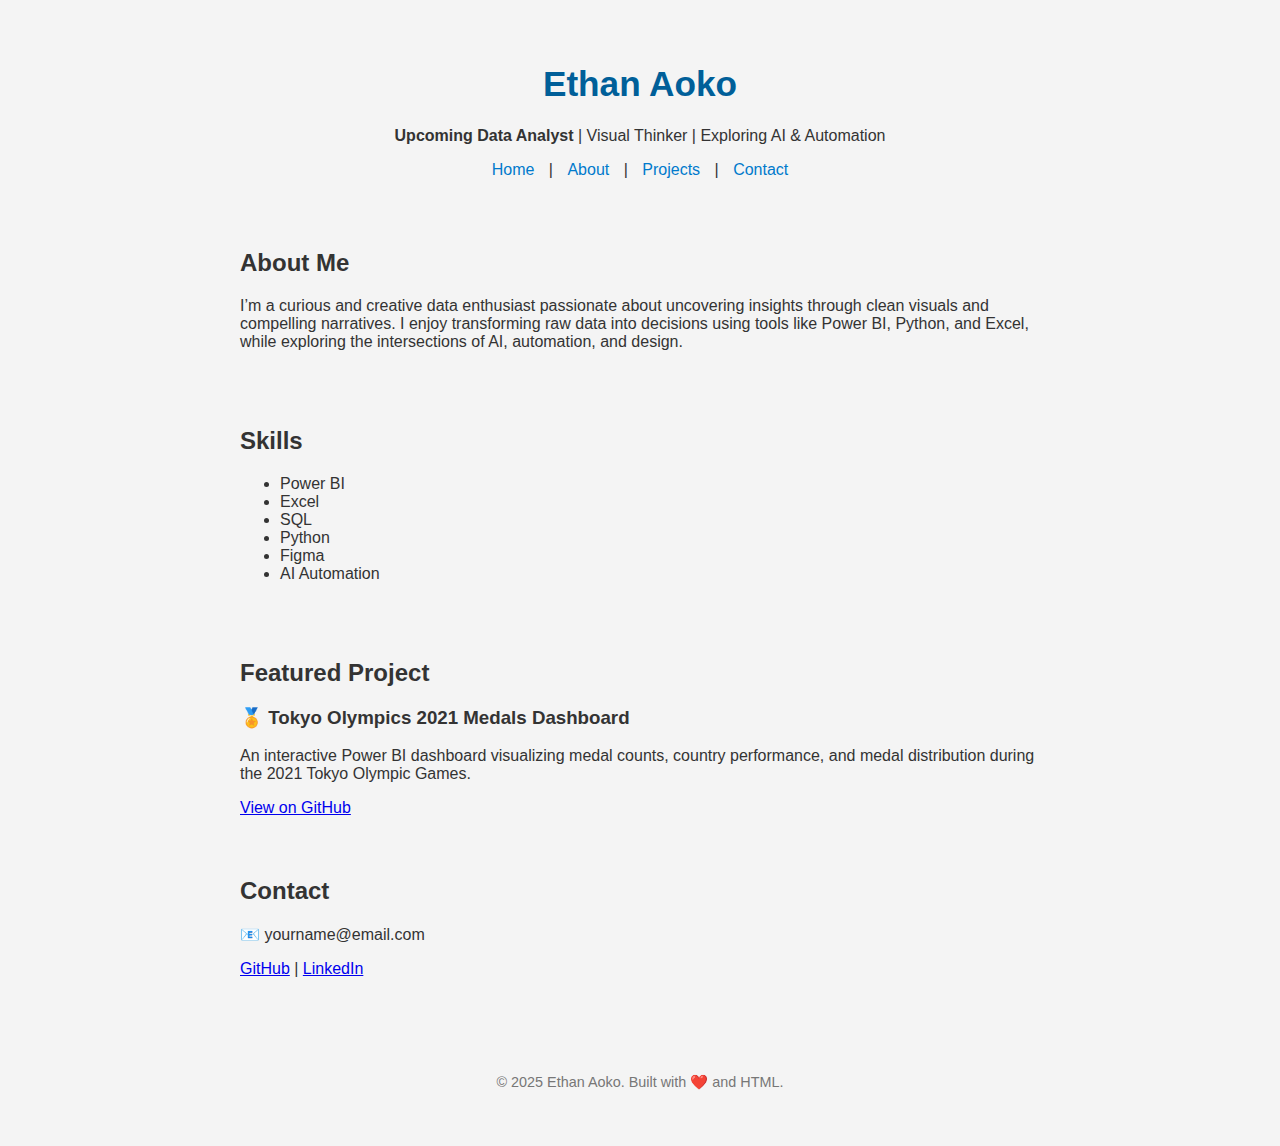
<file: index.html>
<!DOCTYPE html>
<html lang="en">
<head>
  <meta charset="UTF-8" />
  <meta name="viewport" content="width=device-width, initial-scale=1.0"/>
  <title>Ethan Aoko | Data Analyst Portfolio</title>
  <link rel="stylesheet" href="style.css" />
</head>
<body>

  <header>
    <h1>Ethan Aoko</h1>
    <p><strong>Upcoming Data Analyst</strong> | Visual Thinker | Exploring AI & Automation</p>
    <nav>
      <a href="index.html">Home</a> |
      <a href="about.html">About</a> |
      <a href="projects.html">Projects</a> |
      <a href="contact.html">Contact</a>
    </nav>
  </header>

  <section>
    <h2>About Me</h2>
    <p>I’m a curious and creative data enthusiast passionate about uncovering insights through clean visuals and compelling narratives. I enjoy transforming raw data into decisions using tools like Power BI, Python, and Excel, while exploring the intersections of AI, automation, and design.</p>
  </section>

  <section>
    <h2>Skills</h2>
    <ul>
      <li>Power BI</li>
      <li>Excel</li>
      <li>SQL</li>
      <li>Python</li>
      <li>Figma</li>
      <li>AI Automation</li>
    </ul>
  </section>

  <section>
    <h2>Featured Project</h2>
    <h3>🏅 Tokyo Olympics 2021 Medals Dashboard</h3>
    <p>
      An interactive Power BI dashboard visualizing medal counts, country performance, and medal distribution during the 2021 Tokyo Olympic Games.
    </p>
    <a href="https://github.com/Durian-gr3y/olympics-dashboard" class="btn">View on GitHub</a>
  </section>

  <section>
    <h2>Contact</h2>
    <p>📧 yourname@email.com</p>
    <p>
      <a href="https://github.com/Durian-gr3y">GitHub</a> |
      <a href="https://www.linkedin.com/in/ethan-aoko-001480245">LinkedIn</a>
    </p>
  </section>

  <footer>
    <p>© 2025 Ethan Aoko. Built with ❤️ and HTML.</p>
  </footer>

</body>
</html>
</file>
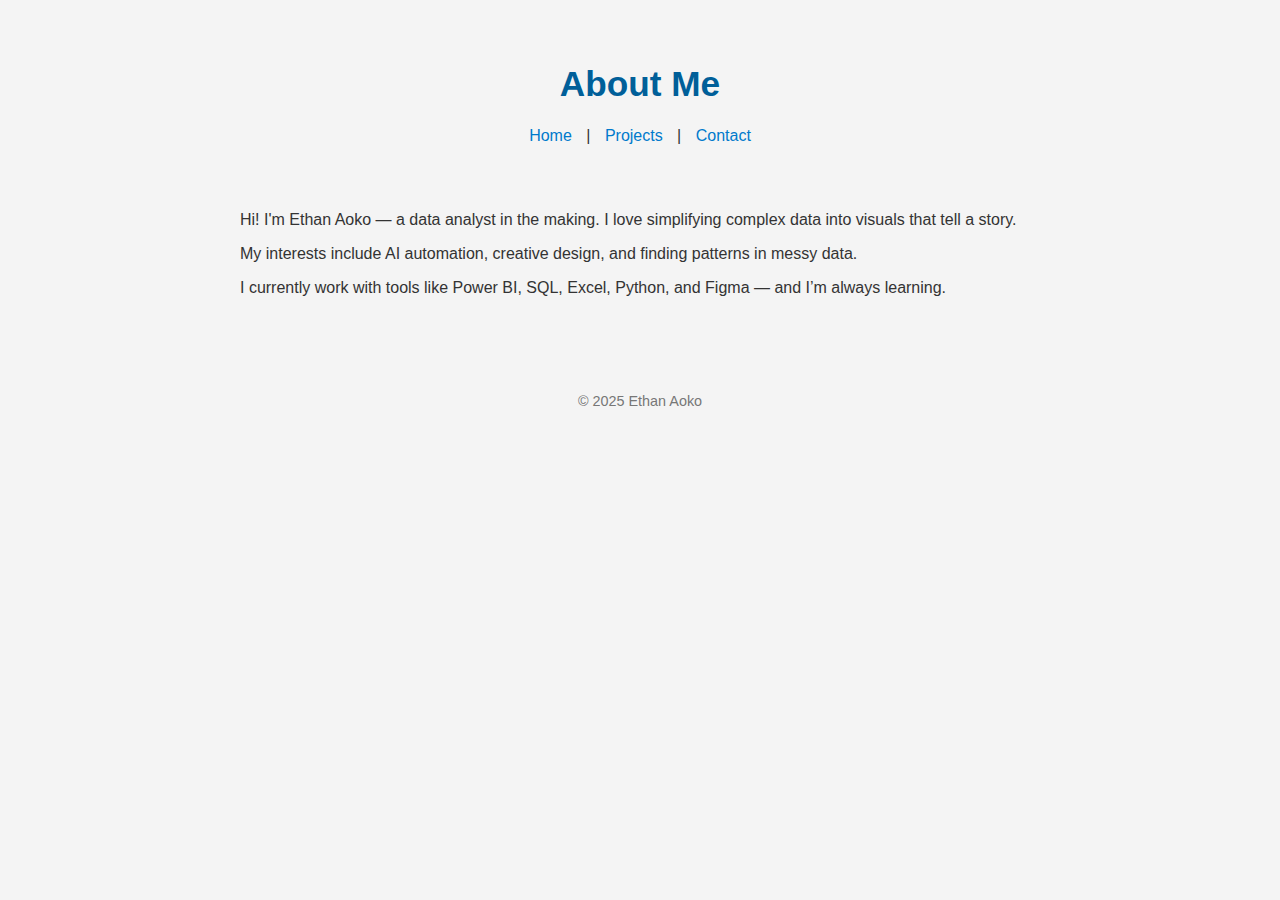
<file: about.html>
<!DOCTYPE html>
<html lang="en">
<head>
  <meta charset="UTF-8" />
  <title>About Ethan Aoko</title>
  <link rel="stylesheet" href="style.css">
</head>
<body>
  <header>
    <h1>About Me</h1>
    <nav><a href="index.html">Home</a> | <a href="projects.html">Projects</a> | <a href="contact.html">Contact</a></nav>
  </header>

  <section>
    <p>Hi! I'm Ethan Aoko — a data analyst in the making. I love simplifying complex data into visuals that tell a story.</p>
    <p>My interests include AI automation, creative design, and finding patterns in messy data.</p>
    <p>I currently work with tools like Power BI, SQL, Excel, Python, and Figma — and I’m always learning.</p>
  </section>

  <footer>
    <p>© 2025 Ethan Aoko</p>
  </footer>
</body>
</html>
</file>
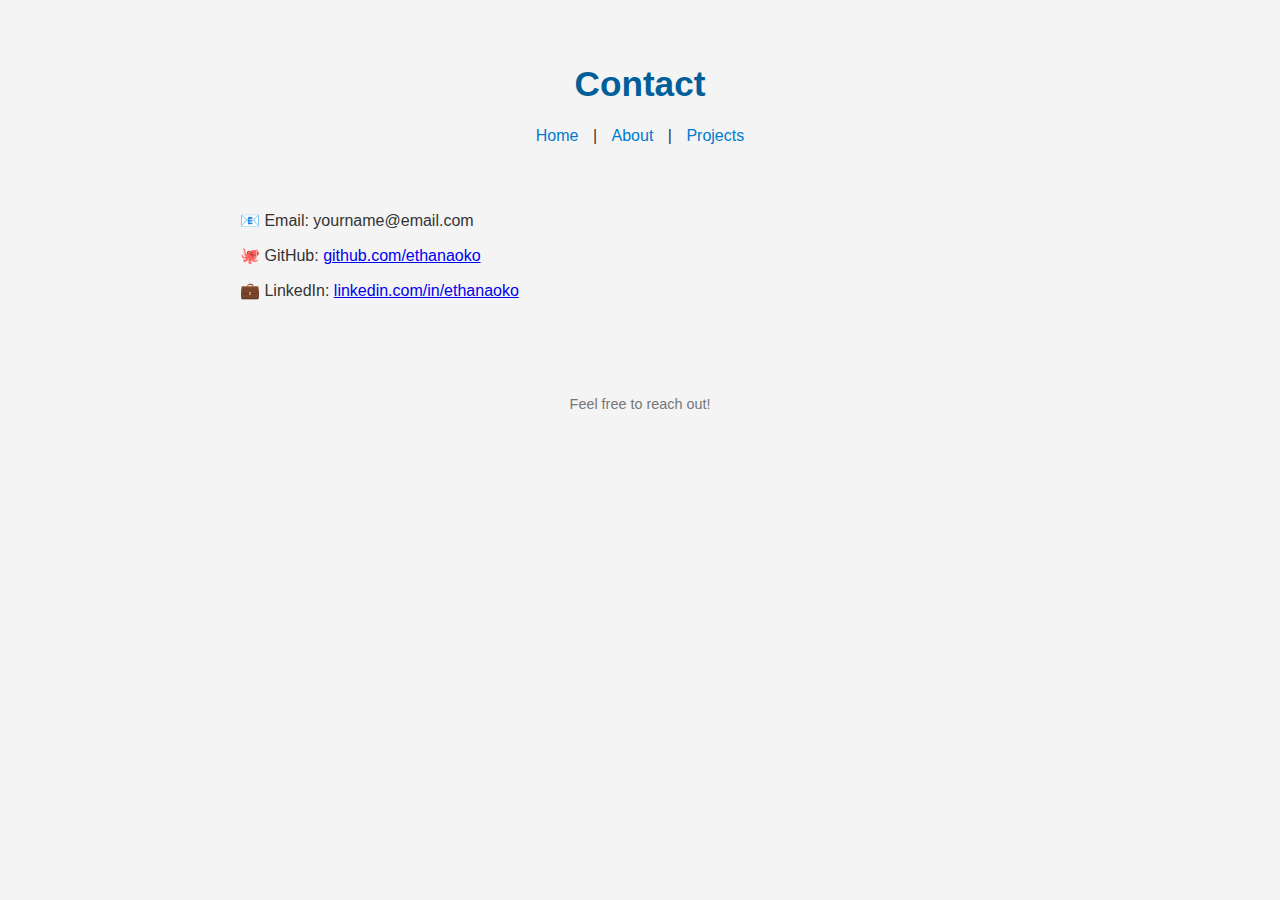
<file: contact.html>
<!DOCTYPE html>
<html lang="en">
<head>
  <meta charset="UTF-8" />
  <title>Contact Ethan Aoko</title>
  <link rel="stylesheet" href="style.css">
</head>
<body>
  <header>
    <h1>Contact</h1>
    <nav><a href="index.html">Home</a> | <a href="about.html">About</a> | <a href="projects.html">Projects</a></nav>
  </header>

  <section>
    <p>📧 Email: yourname@email.com</p>
    <p>🐙 GitHub: <a href="https://github.com/ethanaoko">github.com/ethanaoko</a></p>
    <p>💼 LinkedIn: <a href="https://linkedin.com/in/ethanaoko">linkedin.com/in/ethanaoko</a></p>
  </section>

  <footer>
    <p>Feel free to reach out!</p>
  </footer>
</body>
</html>
</file>
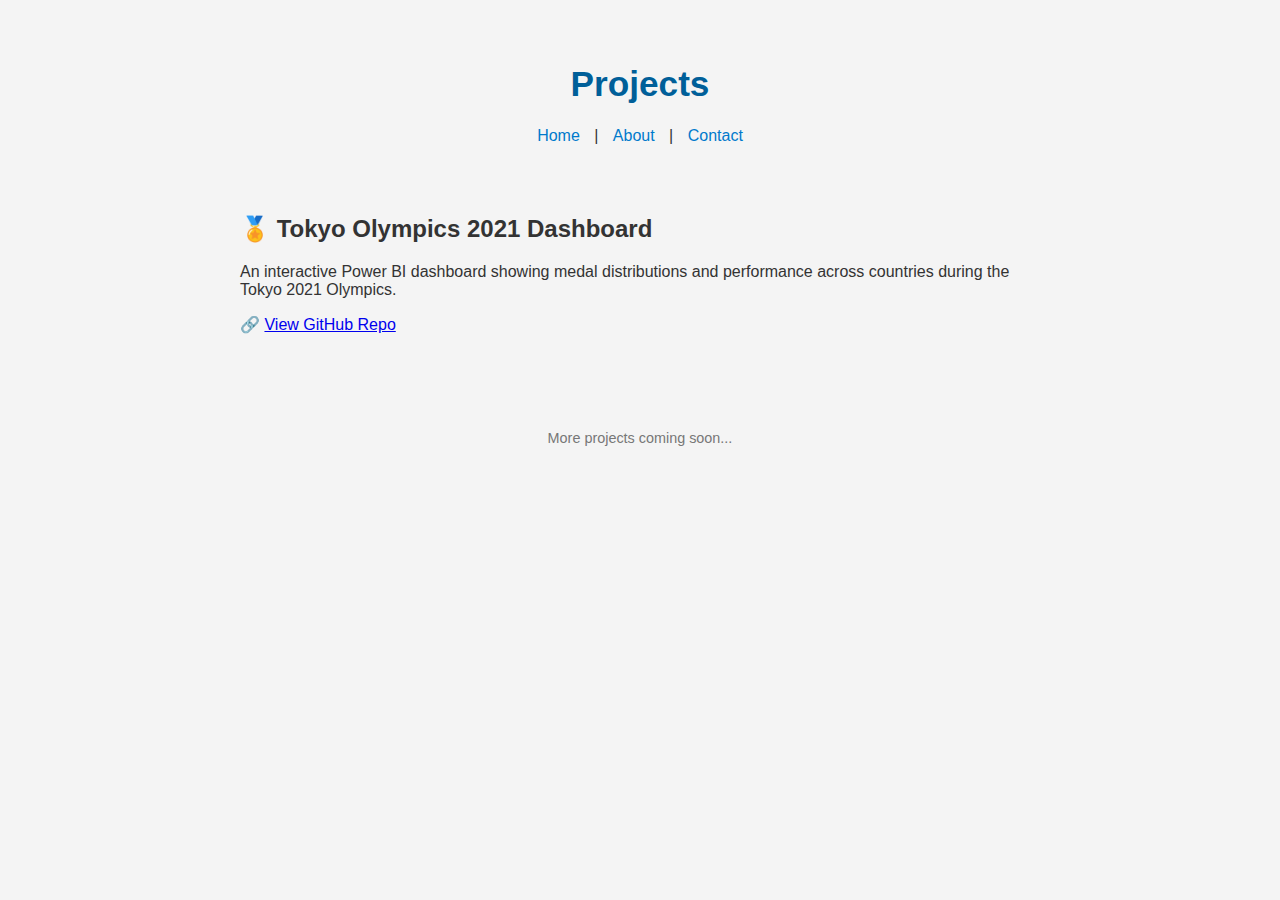
<file: projects.html>
<!DOCTYPE html>
<html lang="en">
<head>
  <meta charset="UTF-8" />
  <title>My Projects</title>
  <link rel="stylesheet" href="style.css">
</head>
<body>
  <header>
    <h1>Projects</h1>
    <nav><a href="index.html">Home</a> | <a href="about.html">About</a> | <a href="contact.html">Contact</a></nav>
  </header>

  <section>
    <h2>🏅 Tokyo Olympics 2021 Dashboard</h2>
    <p>An interactive Power BI dashboard showing medal distributions and performance across countries during the Tokyo 2021 Olympics.</p>
    <p>
      🔗 <a href="https://github.com/ethanaoko/olympics-dashboard">View GitHub Repo</a>
    </p>
  </section>

  <footer>
    <p>More projects coming soon...</p>
  </footer>
</body>
</html>
</file>
<file: style.css>
body {
  font-family: 'Segoe UI', sans-serif;
  background-color: #f4f4f4;
  color: #333;
  padding: 40px;
  margin: 0;
}

header {
  text-align: center;
  padding-bottom: 20px;
}

h1 {
  font-size: 2.2em;
  color: #005f99;
}

nav {
  margin: 10px 0;
}

nav a {
  color: #007acc;
  text-decoration: none;
  margin: 0 10px;
}

nav a:hover {
  text-decoration: underline;
}

section {
  max-width: 800px;
  margin: auto;
  padding: 20px 0;
}

footer {
  text-align: center;
  margin-top: 60px;
  font-size: 0.9em;
  color: #777;
}
</file>
